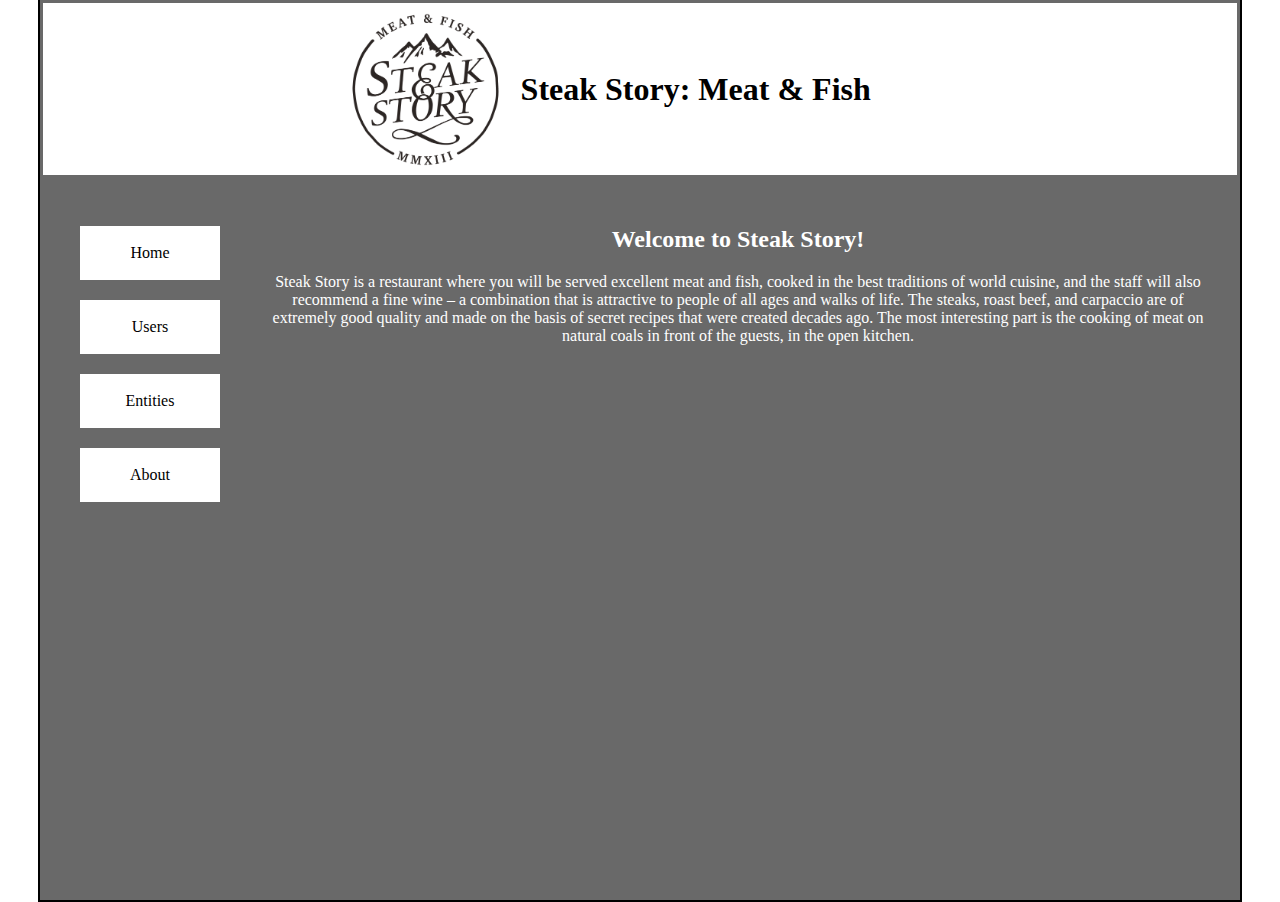
<file: index.html>
<!doctype html>
<html lang="en">

<head>
  <meta charset="utf-8">
  <title>Steak Story: Meat & Fish</title>
  <meta name="description" content="Steak Story description">
  <meta name="author" content="Ivan Zamkovyi">
  <link type="text/css" href="https://lord-of-justice.github.io/webprogbase-lab1/stylesheets/style.css" rel="stylesheet" />
</head>

<body>
  <div class="main-block">
    <!-- Top menu -->
    <div class="logo-sitename">
      <div class="logo">
        <img src="https://lord-of-justice.github.io/webprogbase-lab1/images/logo.png"
            alt="logo">
      </div>
      <div class="header">
        <h3>Steak Story: Meat & Fish</h3>
      </div> 
      <div style="clear:both;"></div>     
    </div>

    <!-- Left menu-->
    <div class="menu">
      <ul>
        <li><a href="https://lord-of-justice.github.io/webprogbase-lab1/index.html">Home</a></li>
        <li><a href="https://lord-of-justice.github.io/webprogbase-lab1/users.html">Users</a></li>
        <li><a href="https://lord-of-justice.github.io/webprogbase-lab1/entities.html">Entities</a></li>
        <li><a href="https://lord-of-justice.github.io/webprogbase-lab1/about.html">About</a></li>          
      </ul>      
    </div>

    <div class="page-settings">
      <h2>Welcome to Steak Story!</h2>
      <p>Steak Story is a restaurant where you will be served excellent meat and fish, cooked in the best traditions of
        world cuisine, and the staff will also recommend a fine wine – a combination that is attractive to people of
        all
        ages and walks of life. The steaks, roast beef, and carpaccio are of extremely good quality and made on the
        basis
        of secret recipes that were created decades ago. The most interesting part is the cooking of meat on natural
        coals
        in front of the guests, in the open kitchen.</p>
    </div>

  </div>

</body>

</html>
</file>
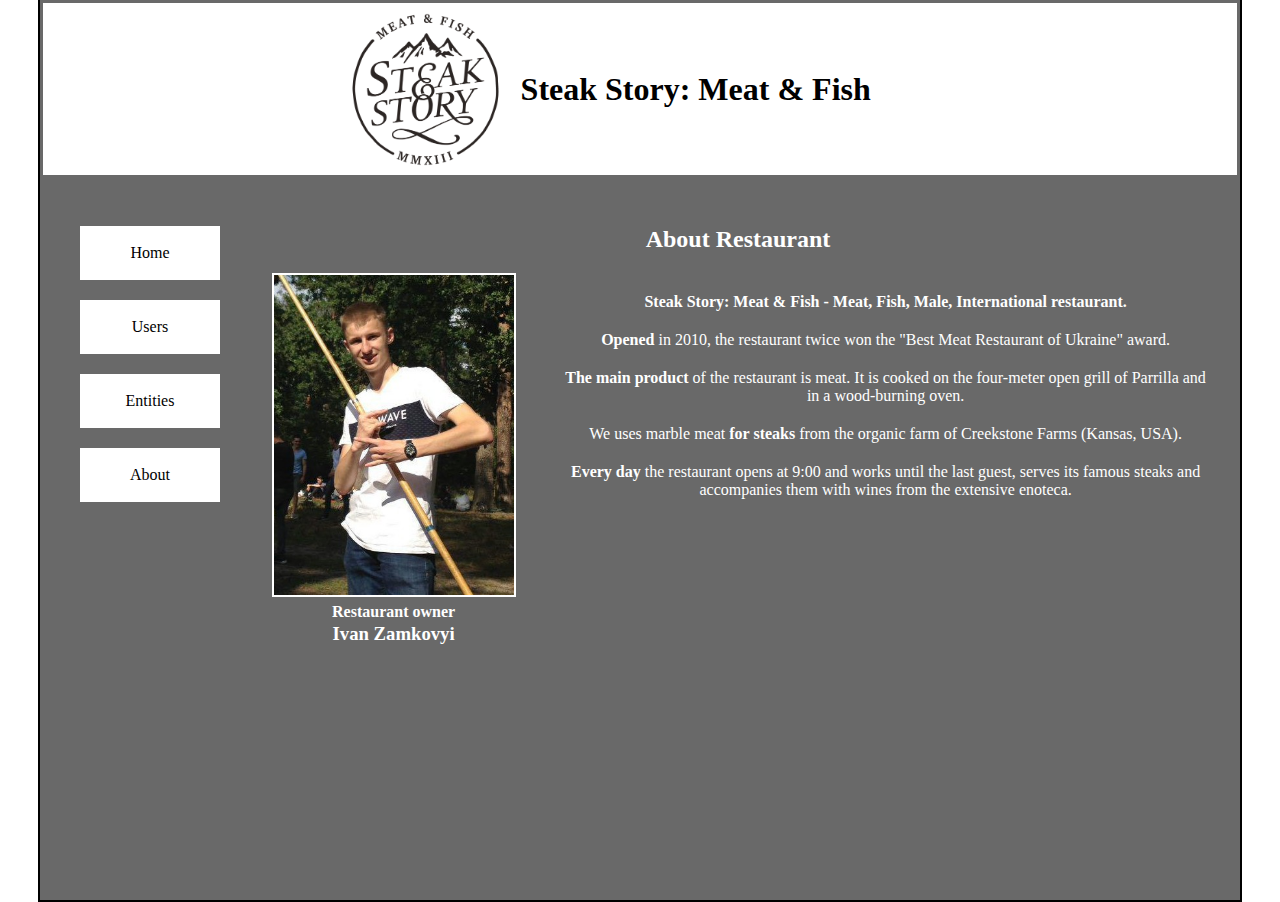
<file: about.html>
<!doctype html>
<html lang="en">

<head>
  <meta charset="utf-8">
  <title>Steak Story: Meat & Fish</title>
  <meta name="description" content="Steak Story description">
  <meta name="author" content="Ivan Zamkovyi">
  <link type="text/css" href="https://lord-of-justice.github.io/webprogbase-lab1/stylesheets/style.css" rel="stylesheet" />
</head>

<body>
  <div class="main-block">
    <!-- Top menu -->
    <div class="logo-sitename">
      <div class="logo">
        <img src="https://lord-of-justice.github.io/webprogbase-lab1/images/logo.png" alt="logo">
      </div>
      <div class="header">
        <h3>Steak Story: Meat & Fish</h3>
      </div>
      <div style="clear:both;"></div>
    </div>

    <!-- Left menu-->
    <div class="menu">
      <ul>
        <li><a href="https://lord-of-justice.github.io/webprogbase-lab1/index.html">Home</a></li>
        <li><a href="https://lord-of-justice.github.io/webprogbase-lab1/users.html">Users</a></li>
        <li><a href="https://lord-of-justice.github.io/webprogbase-lab1/entities.html">Entities</a></li>
        <li><a href="https://lord-of-justice.github.io/webprogbase-lab1/about.html">About</a></li>
      </ul>
    </div>

    <div class="page-settings">
      <h2>About Restaurant</h2>
      <div class="author">
        <img src="https://lord-of-justice.github.io/webprogbase-lab1/images/owner.jpg" alt="owner">
        <h4>Restaurant owner</h4>
        <h3>Ivan Zamkovyi</h3>
      </div>
      <div class="contacts">
        <h4>Steak Story: Meat & Fish - Meat, Fish, Male, International restaurant.</h4>
        <p><b>Opened</b> in 2010, the restaurant twice won the "Best Meat Restaurant of Ukraine" award.</p>
        <p><b>The main product</b> of the restaurant is meat. It is cooked on the four-meter open grill of Parrilla and in a
          wood-burning oven.</p>
        <p>We uses marble meat <b>for steaks</b> from the organic farm of Creekstone Farms (Kansas, USA).</p>
        <p><b>Every day</b> the restaurant opens at 9:00 and works until the last guest, serves its famous steaks and
          accompanies them with wines from the extensive enoteca.</p>
      </div>
    </div>

  </div>

</body>

</html>
</file>
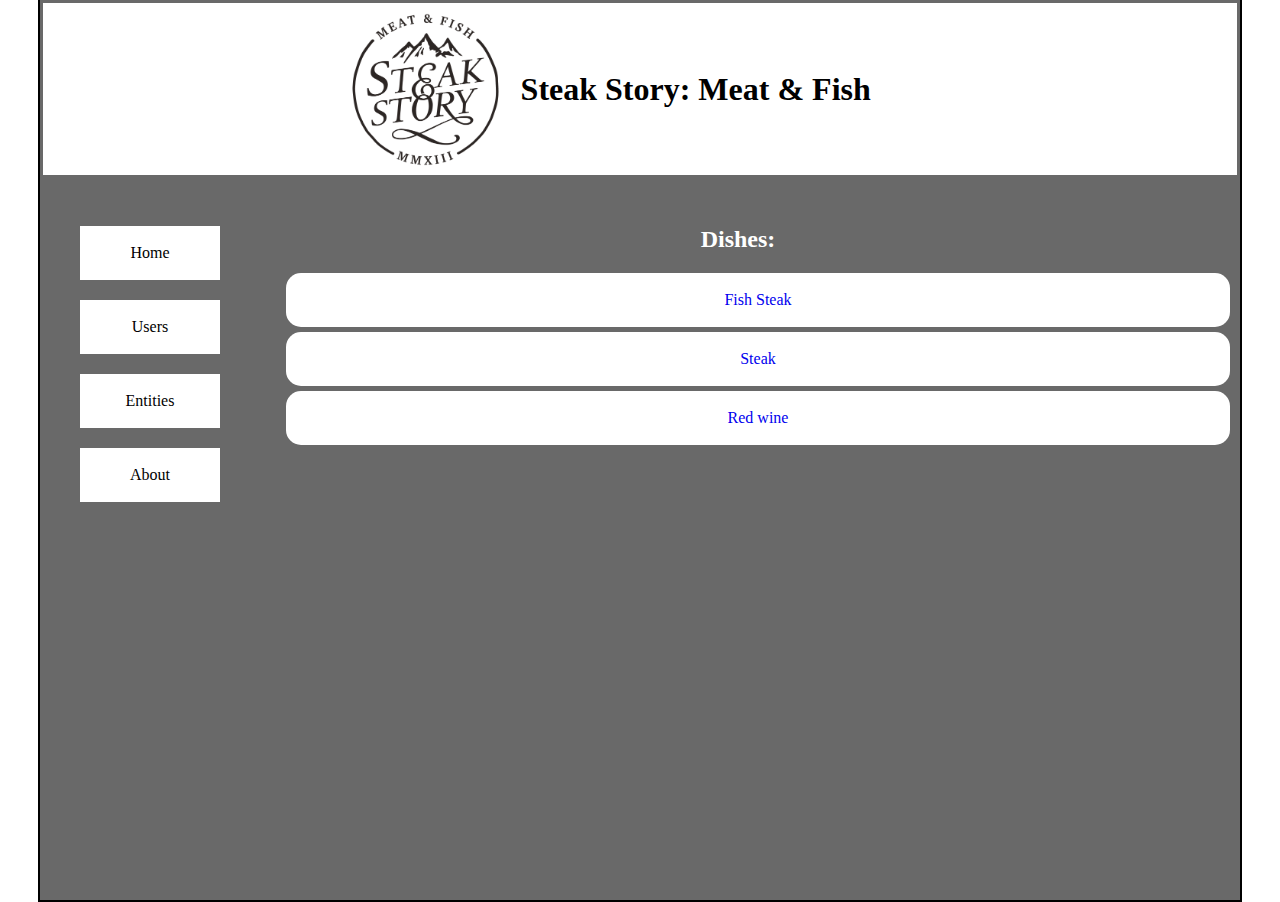
<file: entities.html>
<!doctype html>
<html lang="en">

<head>
  <meta charset="utf-8">
  <title>Steak Story: Meat & Fish</title>
  <meta name="description" content="Steak Story description">
  <meta name="author" content="Ivan Zamkovyi">
  <link type="text/css" href="https://lord-of-justice.github.io/webprogbase-lab1/stylesheets/style.css" rel="stylesheet" />
</head>

<body>
  <div class="main-block">
    <!-- Top menu -->
    <div class="logo-sitename">
      <div class="logo">
        <img src="https://lord-of-justice.github.io/webprogbase-lab1/images/logo.png" alt="logo">
      </div>
      <div class="header">
        <h3>Steak Story: Meat & Fish</h3>
      </div>
      <div style="clear:both;"></div>
    </div>

    <!-- Left menu-->
    <div class="menu">
      <ul>
        <li><a href="https://lord-of-justice.github.io/webprogbase-lab1/index.html">Home</a></li>
        <li><a href="https://lord-of-justice.github.io/webprogbase-lab1/users.html">Users</a></li>
        <li><a href="https://lord-of-justice.github.io/webprogbase-lab1/entities.html">Entities</a></li>
        <li><a href="https://lord-of-justice.github.io/webprogbase-lab1/about.html">About</a></li>
      </ul>
    </div>

    <div class="page-settings">
      <div class="order">
        <h2>Dishes:</h2>
        <ul>
            <li><a href="https://lord-of-justice.github.io/webprogbase-lab1/orders/fish_steak.html">Fish Steak</a></li>
            <li><a href="https://lord-of-justice.github.io/webprogbase-lab1/orders/steak.html">Steak</a></li>
            <li><a href="https://lord-of-justice.github.io/webprogbase-lab1/orders/red_wine.html">Red wine</a></li>
        </ul>
        

      </div>
    </div>

  </div>

</body>

</html>
</file>
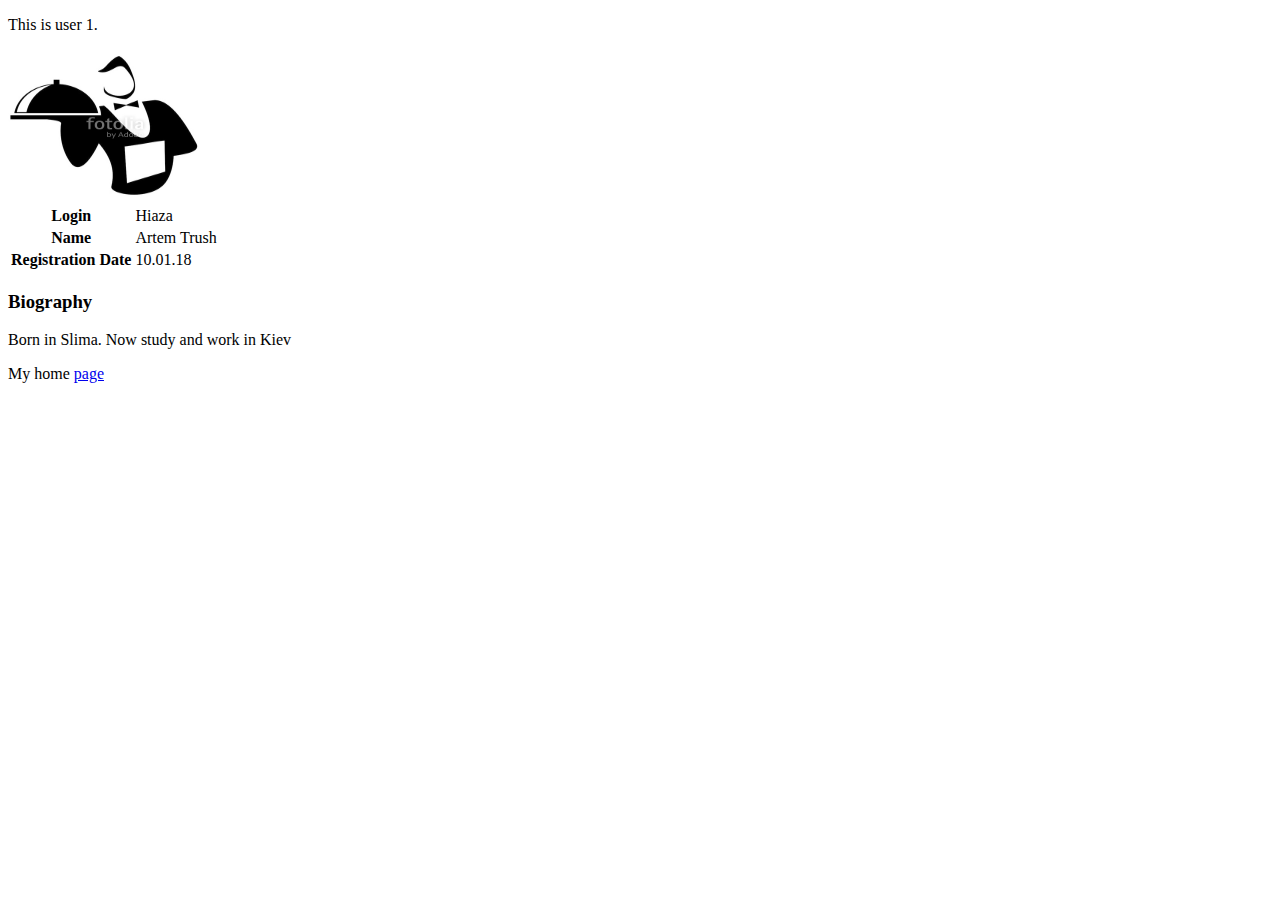
<file: user1.html>
<!DOCTYPE html>
<html>
<head>
<meta charset="UTF-8">
<title>User 1</title>
</head>
<body>
  
<p>This is user 1. </p>
  <img src="https://lord-of-justice.github.io/webprogbase-lab1/images/user1.jpg" alt="Chef" width="200" height="150">

  <table>
    <tr> 
      <th>Login</th>
      <td>Hiaza</td>
    </tr>
    <tr> 
      <th>Name</th>
      <td>Artem Trush</td>
    </tr>
    <tr> 
      <th>Registration Date</th>
      <td>10.01.18</td>
    </tr>
</table>
  <h3>Biography</h3>
<p>Born in Slima. Now study and work in Kiev</p> 
  
<p>My home <a href="https://lord-of-justice.github.io/webprogbase-lab1/index.html">page</a></p>
</body>
</html>
</file>
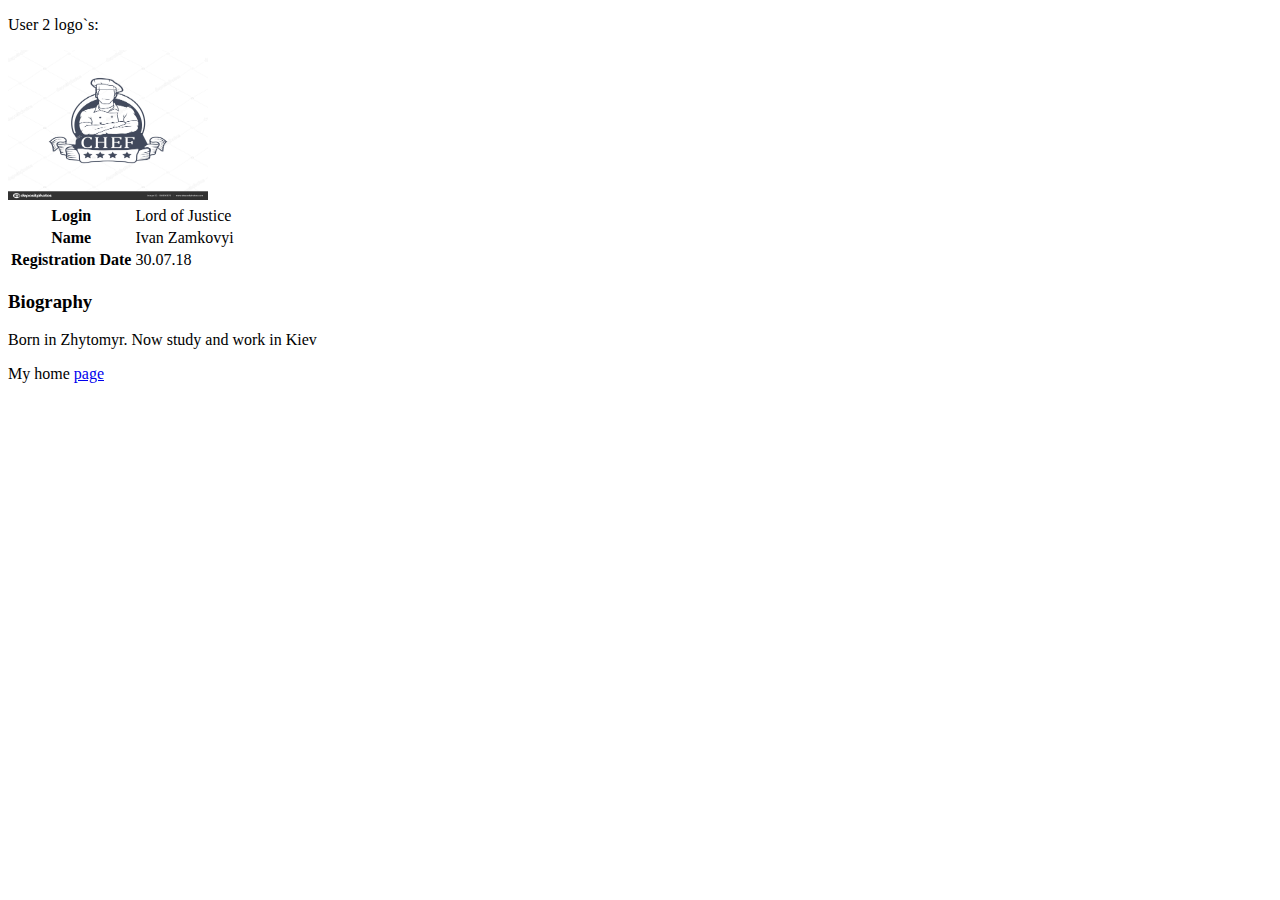
<file: user2.html>
<!DOCTYPE html>
<html>
<head>
<meta charset="UTF-8">
<title>User 2</title>
</head>
<body>
  
  <p>User 2 logo`s: </p>
  <img src="https://lord-of-justice.github.io/webprogbase-lab1/images/user2.jpg" alt="Chef" width="200" height="150">
  
  <table>
    <tr> 
      <th>Login</th>
      <td>Lord of Justice</td>
    </tr>
    <tr> 
      <th>Name</th>
      <td>Ivan Zamkovyi</td>
    </tr>
    <tr> 
      <th>Registration Date</th>
      <td>30.07.18</td>
    </tr>
</table>
  <h3>Biography</h3>
  <p>Born in Zhytomyr. Now study and work in Kiev</p>  
  <p>My home <a href="https://lord-of-justice.github.io/webprogbase-lab1/index.html"> page</a></p>
</body>
</html>
</file>
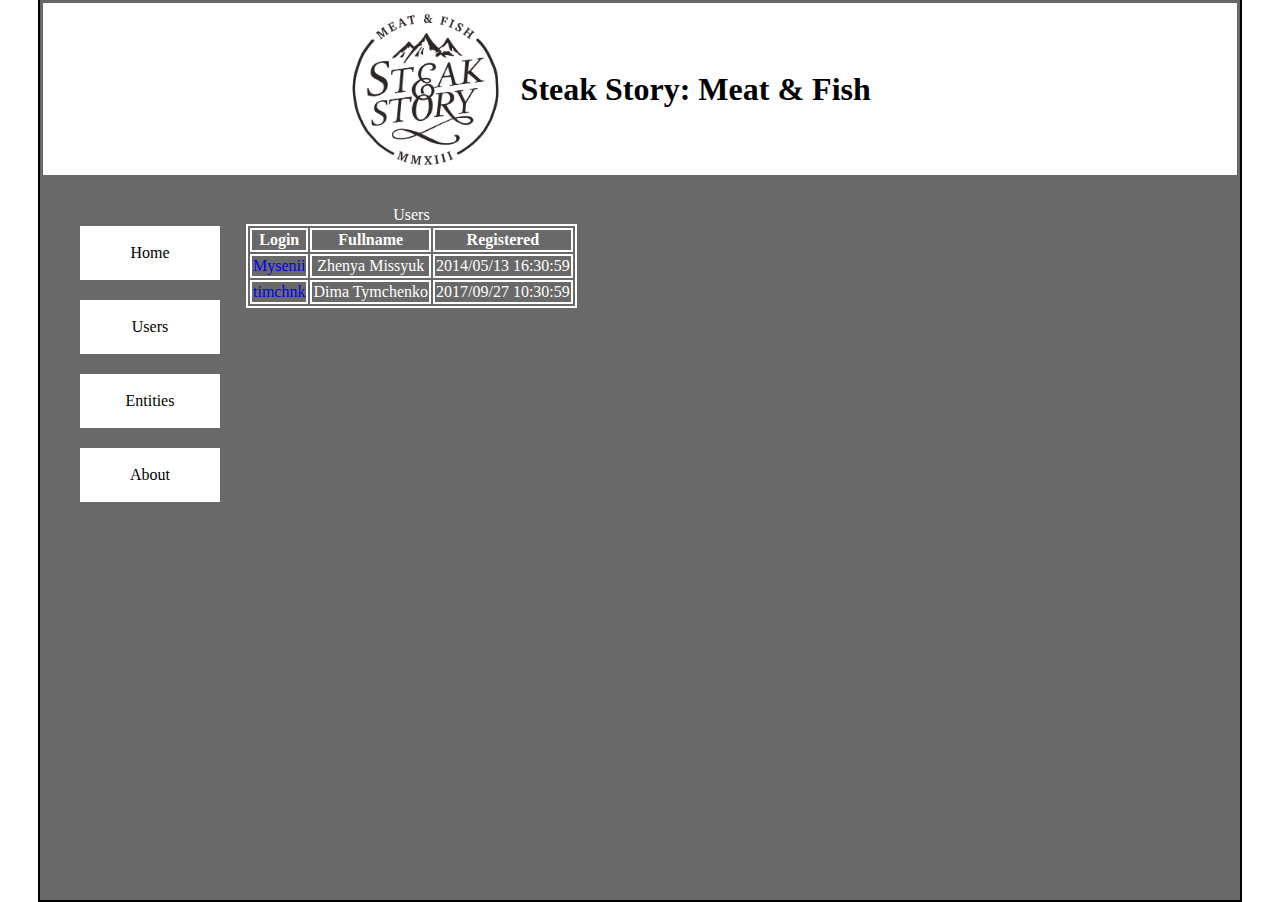
<file: users.html>
<!doctype html>
<html lang="en">

<head>
  <meta charset="utf-8">
  <title>Steak Story: Meat & Fish</title>
  <meta name="description" content="Steak Story description">
  <meta name="author" content="Ivan Zamkovyi">
  <link type="text/css" href="https://lord-of-justice.github.io/webprogbase-lab1/stylesheets/style.css" rel="stylesheet" />
</head>

<body>
  <div class="main-block">
    <!-- Top menu -->
    <div class="logo-sitename">
      <div class="logo">
        <img src="https://lord-of-justice.github.io/webprogbase-lab1/images/logo.png" alt="logo">
      </div>
      <div class="header">
        <h3>Steak Story: Meat & Fish</h3>
      </div>
      <div style="clear:both;"></div>
    </div>

    <!-- Left menu-->
    <div class="menu">
      <ul>
        <li><a href="https://lord-of-justice.github.io/webprogbase-lab1/index.html">Home</a></li>
        <li><a href="https://lord-of-justice.github.io/webprogbase-lab1/users.html">Users</a></li>
        <li><a href="https://lord-of-justice.github.io/webprogbase-lab1/entities.html">Entities</a></li>
        <li><a href="https://lord-of-justice.github.io/webprogbase-lab1/about.html">About</a></li>
      </ul>
    </div>

    <div class="page-settings">
      <div class="table-of-users">
        <table>
          <caption>Users</caption>
          <tr>
            <th>Login</th>
            <th>Fullname</th>
            <th>Registered</th>
          </tr>
          <tr>
            <td><a href="https://lord-of-justice.github.io/webprogbase-lab1/users/1.html">Mysenii</a></td>
            <td>Zhenya Missyuk</td>
            <td>2014/05/13 16:30:59</td>
          </tr>
          <tr>
            <td><a href="https://lord-of-justice.github.io/webprogbase-lab1/users/2.html">timchnk</a></td>
            <td>Dima Tymchenko</td>
            <td>2017/09/27 10:30:59</td>
          </tr>
        </table>
      </div>
    </div>

  </div>

</body>

</html>
</file>
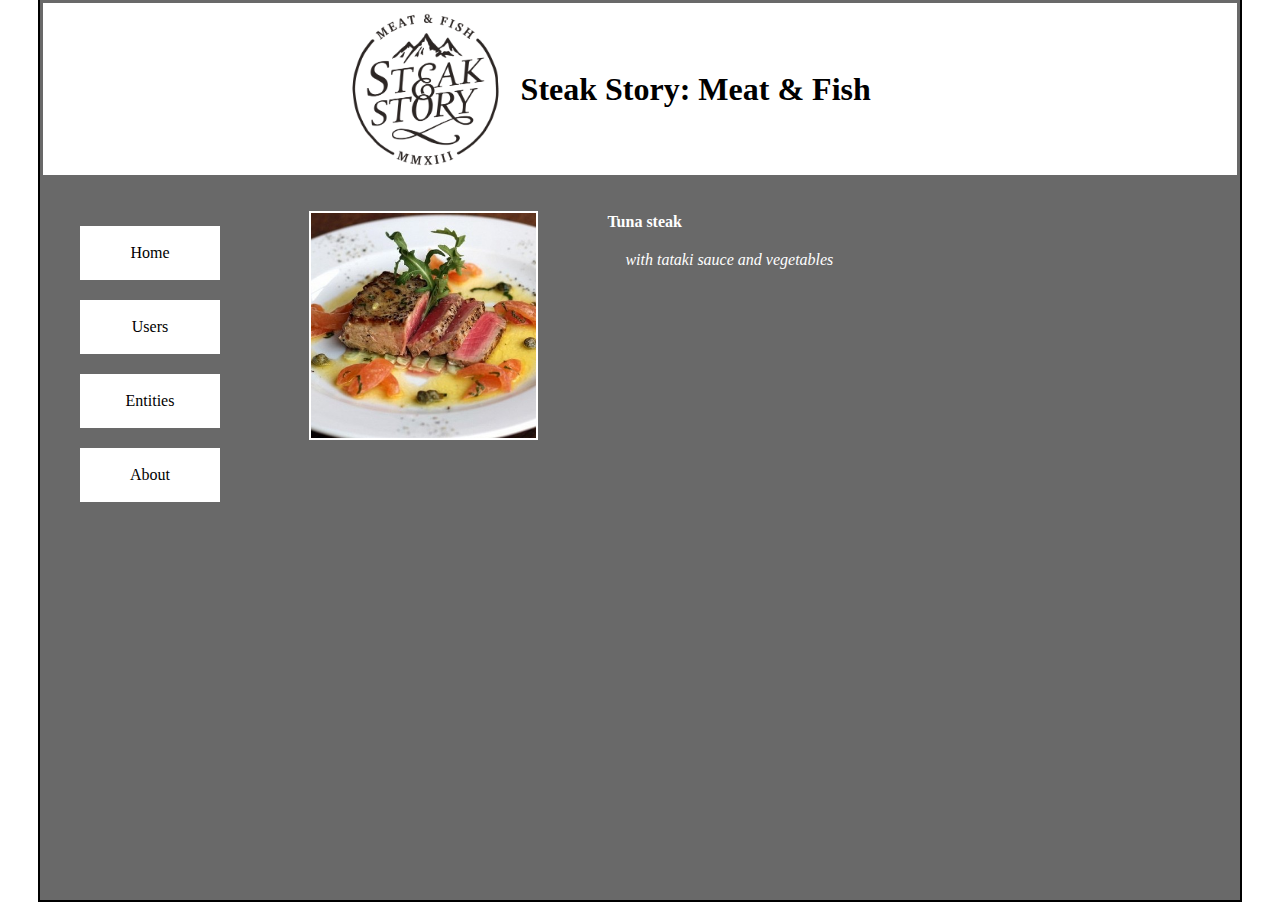
<file: orders/fish_steak.html>
<!doctype html>
<html lang="en">

<head>
  <meta charset="utf-8">
  <title>Steak Story: Meat & Fish</title>
  <meta name="description" content="Steak Story description">
  <meta name="author" content="Ivan Zamkovyi">
  <link type="text/css" href="https://lord-of-justice.github.io/webprogbase-lab1/stylesheets/style.css" rel="stylesheet" />
</head>

<body>
  <div class="main-block">
    <!-- Top menu -->
    <div class="logo-sitename">
      <div class="logo">
        <img src="https://lord-of-justice.github.io/webprogbase-lab1/images/logo.png" alt="logo">
      </div>
      <div class="header">
        <h3>Steak Story: Meat & Fish</h3>
      </div>
      <div style="clear:both;"></div>
    </div>

    <!-- Left menu-->
    <div class="menu">
      <ul>
        <li><a href="https://lord-of-justice.github.io/webprogbase-lab1/index.html">Home</a></li>
        <li><a href="https://lord-of-justice.github.io/webprogbase-lab1/users.html">Users</a></li>
        <li><a href="https://lord-of-justice.github.io/webprogbase-lab1/entities.html">Entities</a></li>
        <li><a href="https://lord-of-justice.github.io/webprogbase-lab1/about.html">About</a></li>
      </ul>
    </div>

    <div class="page-settings">
        <div class="dish">
            <div class="dish-img">
                <img src="https://lord-of-justice.github.io/webprogbase-lab1/images/entities/fish_steak.jpg" alt="fish steak">
            </div>
            <div class="dish-name">
                <h4>Tuna steak</h4>
                <p><i>with tataki sauce and vegetables</i></p>
            </div>
    
        </div>
    </div>

  </div>

</body>

</html>
</file>
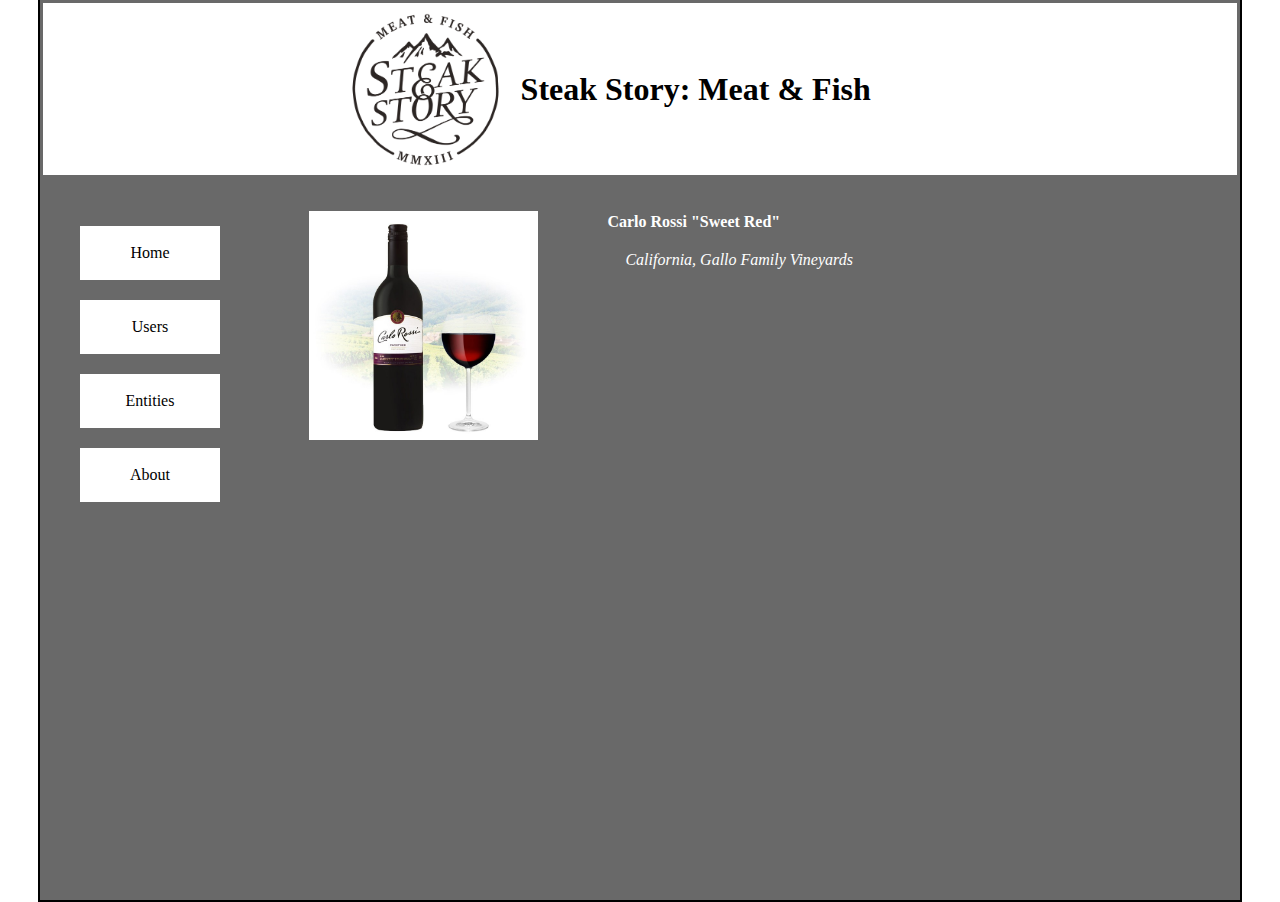
<file: orders/red_wine.html>
<!doctype html>
<html lang="en">

<head>
  <meta charset="utf-8">
  <title>Steak Story: Meat & Fish</title>
  <meta name="description" content="Steak Story description">
  <meta name="author" content="Ivan Zamkovyi">
  <link type="text/css" href="https://lord-of-justice.github.io/webprogbase-lab1/stylesheets/style.css" rel="stylesheet" />
</head>

<body>
  <div class="main-block">
    <!-- Top menu -->
    <div class="logo-sitename">
      <div class="logo">
        <img src="https://lord-of-justice.github.io/webprogbase-lab1/images/logo.png" alt="logo">
      </div>
      <div class="header">
        <h3>Steak Story: Meat & Fish</h3>
      </div>
      <div style="clear:both;"></div>
    </div>

    <!-- Left menu-->
    <div class="menu">
      <ul>
        <li><a href="https://lord-of-justice.github.io/webprogbase-lab1/index.html">Home</a></li>
        <li><a href="https://lord-of-justice.github.io/webprogbase-lab1/users.html">Users</a></li>
        <li><a href="https://lord-of-justice.github.io/webprogbase-lab1/entities.html">Entities</a></li>
        <li><a href="https://lord-of-justice.github.io/webprogbase-lab1/about.html">About</a></li>
      </ul>
    </div>

    <div class="page-settings">
        <div class="dish">
            <div class="dish-img">
                <img src="https://lord-of-justice.github.io/webprogbase-lab1/images/entities/red_wine.jpg" alt="red wine">
            </div>
            <div class="dish-name">
                <h4>Carlo Rossi "Sweet Red"</h4>
                <p><i>California,  Gallo Family Vineyards</i></p>                            
            </div>
    
        </div>
    </div>

  </div>

</body>

</html>
</file>
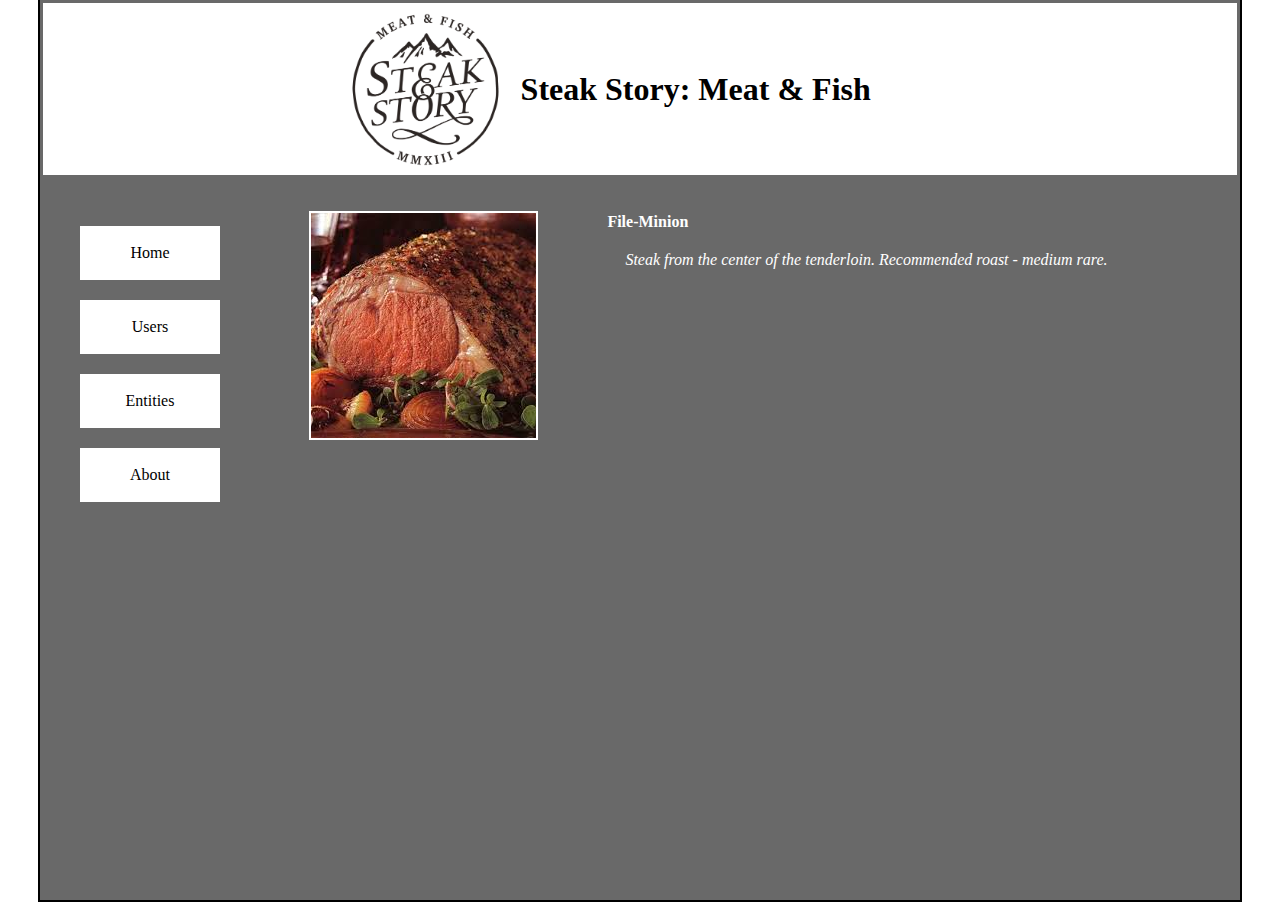
<file: orders/steak.html>
<!doctype html>
<html lang="en">

<head>
  <meta charset="utf-8">
  <title>Steak Story: Meat & Fish</title>
  <meta name="description" content="Steak Story description">
  <meta name="author" content="Ivan Zamkovyi">
  <link type="text/css" href="https://lord-of-justice.github.io/webprogbase-lab1/stylesheets/style.css" rel="stylesheet" />
</head>

<body>
  <div class="main-block">
    <!-- Top menu -->
    <div class="logo-sitename">
      <div class="logo">
        <img src="https://lord-of-justice.github.io/webprogbase-lab1/images/logo.png" alt="logo">
      </div>
      <div class="header">
        <h3>Steak Story: Meat & Fish</h3>
      </div>
      <div style="clear:both;"></div>
    </div>

    <!-- Left menu-->
    <div class="menu">
      <ul>
        <li><a href="https://lord-of-justice.github.io/webprogbase-lab1/index.html">Home</a></li>
        <li><a href="https://lord-of-justice.github.io/webprogbase-lab1/users.html">Users</a></li>
        <li><a href="https://lord-of-justice.github.io/webprogbase-lab1/entities.html">Entities</a></li>
        <li><a href="https://lord-of-justice.github.io/webprogbase-lab1/about.html">About</a></li>
      </ul>
    </div>

    <div class="page-settings">
        <div class="dish">
            <div class="dish-img">
                <img src="https://lord-of-justice.github.io/webprogbase-lab1/images/entities/steak.jpeg" alt="steak">
            </div>
            <div class="dish-name">
                <h4>File-Minion</h4>
                <p><i>Steak from the center of the tenderloin. Recommended roast - medium rare.</i></p>
            </div>    
        </div>
    </div>

  </div>

</body>

</html>
</file>
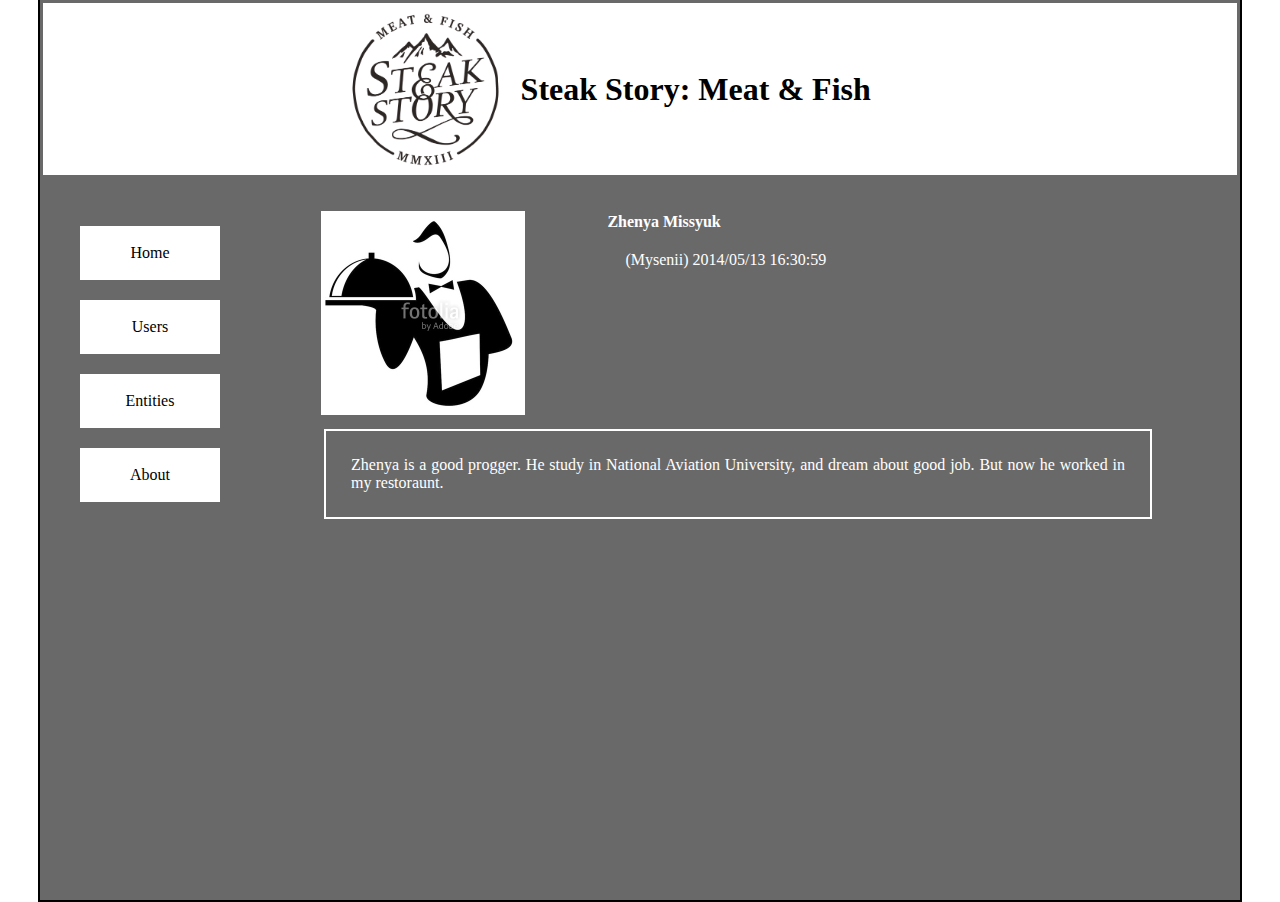
<file: users/1.html>
<!doctype html>
<html lang="en">

<head>
  <meta charset="utf-8">
  <title>Steak Story: Meat & Fish</title>
  <meta name="description" content="Steak Story description">
  <meta name="author" content="Ivan Zamkovyi">
  <link type="text/css" href="https://lord-of-justice.github.io/webprogbase-lab1/stylesheets/style.css" rel="stylesheet" />
</head>

<body>
  <div class="main-block">
    <!-- Top menu -->
    <div class="logo-sitename">
      <div class="logo">
        <img src="https://lord-of-justice.github.io/webprogbase-lab1/images/logo.png" alt="logo">
      </div>
      <div class="header">
        <h3>Steak Story: Meat & Fish</h3>
      </div>
      <div style="clear:both;"></div>
    </div>

    <!-- Left menu-->
    <div class="menu">
      <ul>
        <li><a href="https://lord-of-justice.github.io/webprogbase-lab1/index.html">Home</a></li>
        <li><a href="https://lord-of-justice.github.io/webprogbase-lab1/users.html">Users</a></li>
        <li><a href="https://lord-of-justice.github.io/webprogbase-lab1/entities.html">Entities</a></li>
        <li><a href="https://lord-of-justice.github.io/webprogbase-lab1/about.html">About</a></li>
      </ul>
    </div>

    <div class="page-settings">
      <div class="user">
        <div class="user-ava">
          <img src="https://lord-of-justice.github.io/webprogbase-lab1/images/users/user1.jpg" alt="user 1">
        </div>
        <div class="user-inf">
          <h4>Zhenya Missyuk</h4>
          <p>(Mysenii) 2014/05/13 16:30:59</p>
        </div>
        <div style="clear:both;"></div>
        <div class="user-bio">
          <p>Zhenya is a good progger. He study in National Aviation University, and dream about good job. But now he
            worked in my restoraunt.</p>
        </div>

      </div>
    </div>

  </div>

</body>

</html>
</file>
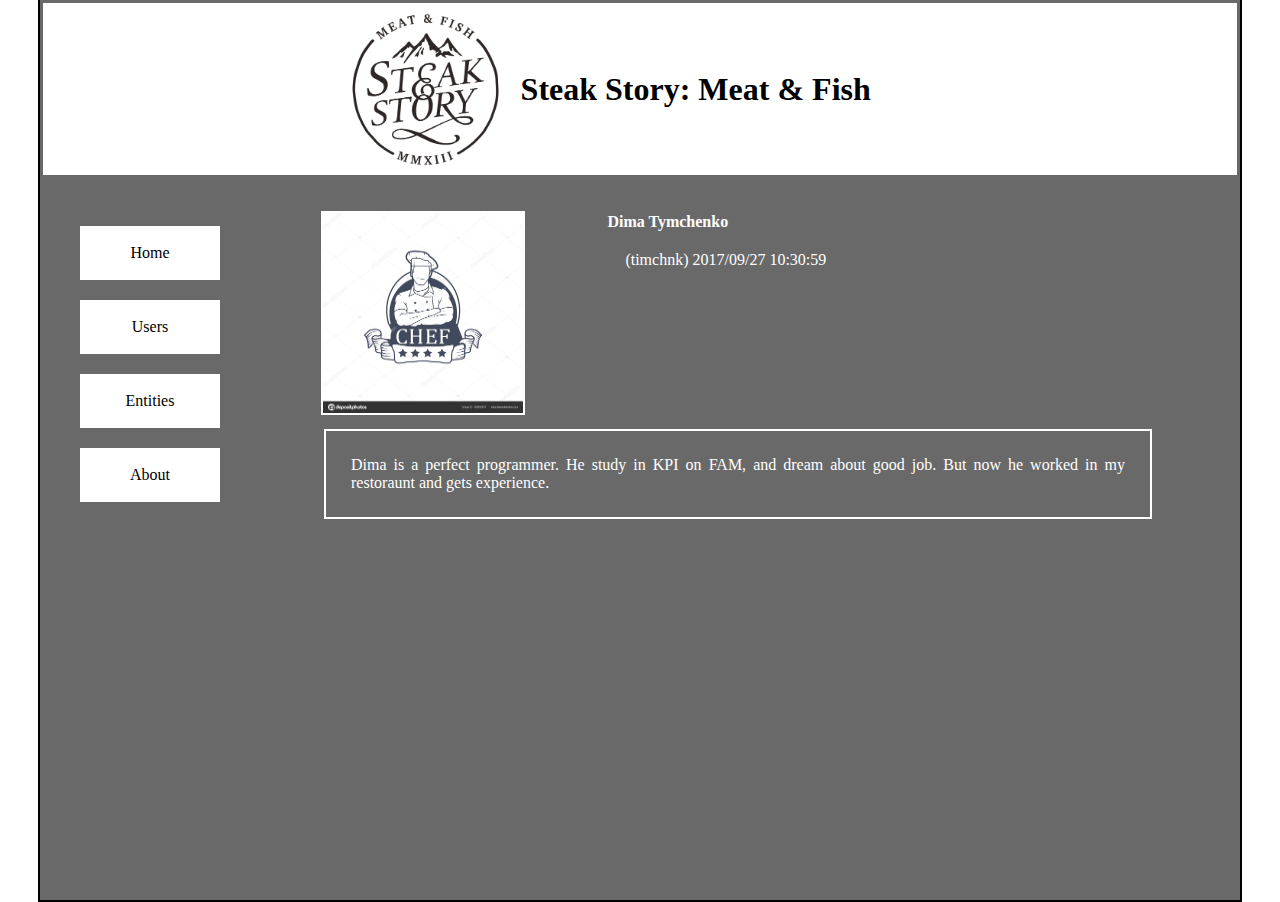
<file: users/2.html>
<!doctype html>
<html lang="en">

<head>
  <meta charset="utf-8">
  <title>Steak Story: Meat & Fish</title>
  <meta name="description" content="Steak Story description">
  <meta name="author" content="Ivan Zamkovyi">
  <link type="text/css" href="https://lord-of-justice.github.io/webprogbase-lab1/stylesheets/style.css" rel="stylesheet" />
</head>

<body>
  <div class="main-block">
    <!-- Top menu -->
    <div class="logo-sitename">
      <div class="logo">
        <img src="https://lord-of-justice.github.io/webprogbase-lab1/images/logo.png" alt="logo">
      </div>
      <div class="header">
        <h3>Steak Story: Meat & Fish</h3>
      </div>
      <div style="clear:both;"></div>
    </div>

    <!-- Left menu-->
    <div class="menu">
      <ul>
        <li><a href="https://lord-of-justice.github.io/webprogbase-lab1/index.html">Home</a></li>
        <li><a href="https://lord-of-justice.github.io/webprogbase-lab1/users.html">Users</a></li>
        <li><a href="https://lord-of-justice.github.io/webprogbase-lab1/entities.html">Entities</a></li>
        <li><a href="https://lord-of-justice.github.io/webprogbase-lab1/about.html">About</a></li>
      </ul>
    </div>

    <div class="page-settings">
      <div class="user">
        <div class="user-ava">
          <img src="https://lord-of-justice.github.io/webprogbase-lab1/images/users/user2.jpg" alt="user 2">
        </div>
        <div class="user-inf">
          <h4>Dima Tymchenko</h4>
          <p>(timchnk) 2017/09/27 10:30:59</p>
        </div>
        <div style="clear:both;"></div>
        <div class="user-bio">
          <p>Dima is a perfect programmer. He study in KPI on FAM, and dream about good job. But now he worked in my
            restoraunt and gets experience.</p>
        </div>

      </div>
    </div>

  </div>

</body>

</html>
</file>
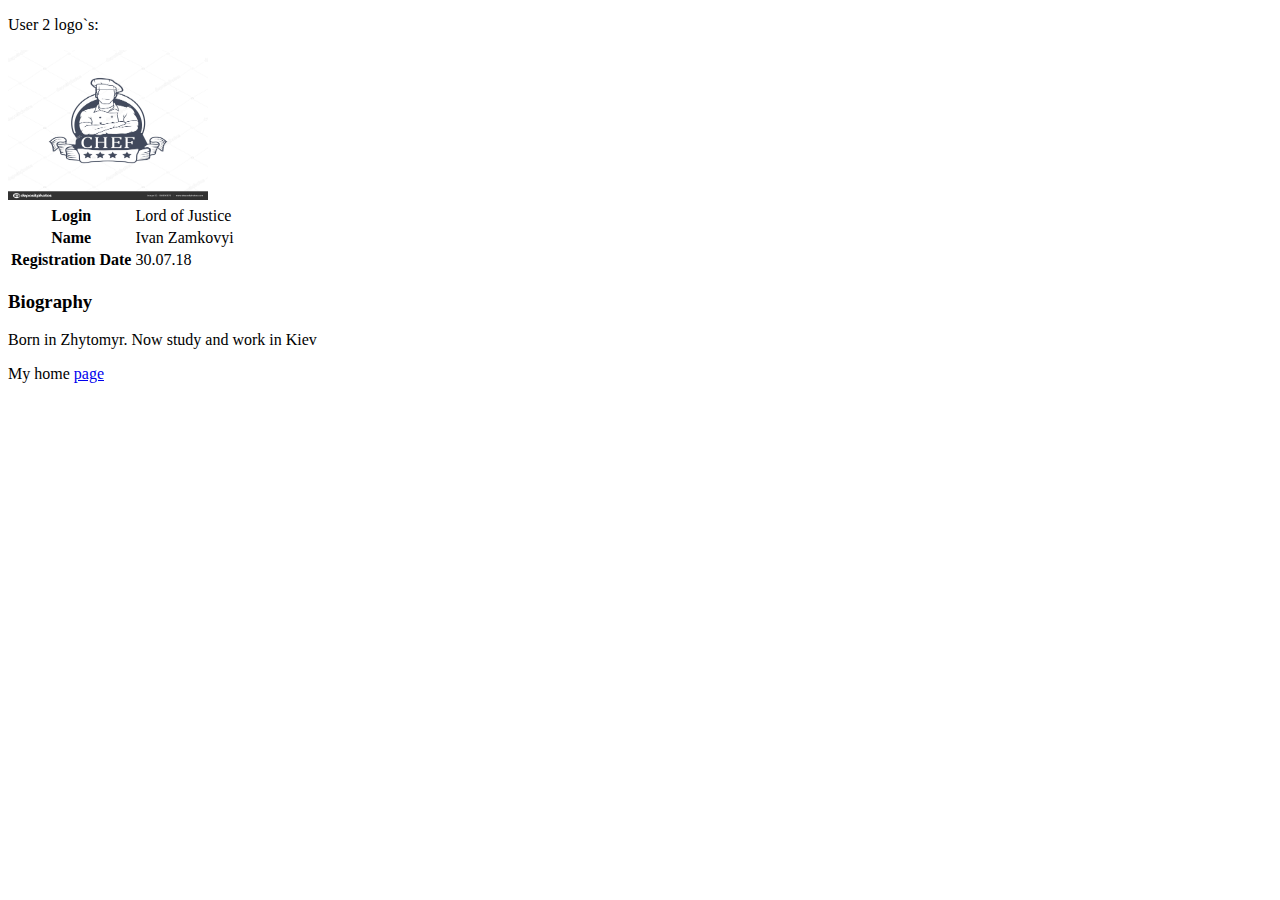
<file: users/user2.html>
<!DOCTYPE html>
<html>

<head>
  <meta charset="UTF-8">
  <title>User 2</title>
</head>

<body>

  <p>User 2 logo`s: </p>
  <img src="https://lord-of-justice.github.io/webprogbase-lab1/images/user2.jpg" alt="Chef" width="200" height="150">

  <table>
    <tr>
      <th>Login</th>
      <td>Lord of Justice</td>
    </tr>
    <tr>
      <th>Name</th>
      <td>Ivan Zamkovyi</td>
    </tr>
    <tr>
      <th>Registration Date</th>
      <td>30.07.18</td>
    </tr>
  </table>
  <h3>Biography</h3>
  <p>Born in Zhytomyr. Now study and work in Kiev</p>
  <p>My home <a href="https://lord-of-justice.github.io/webprogbase-lab1/index.html"> page</a></p>
</body>

</html>
</file>
